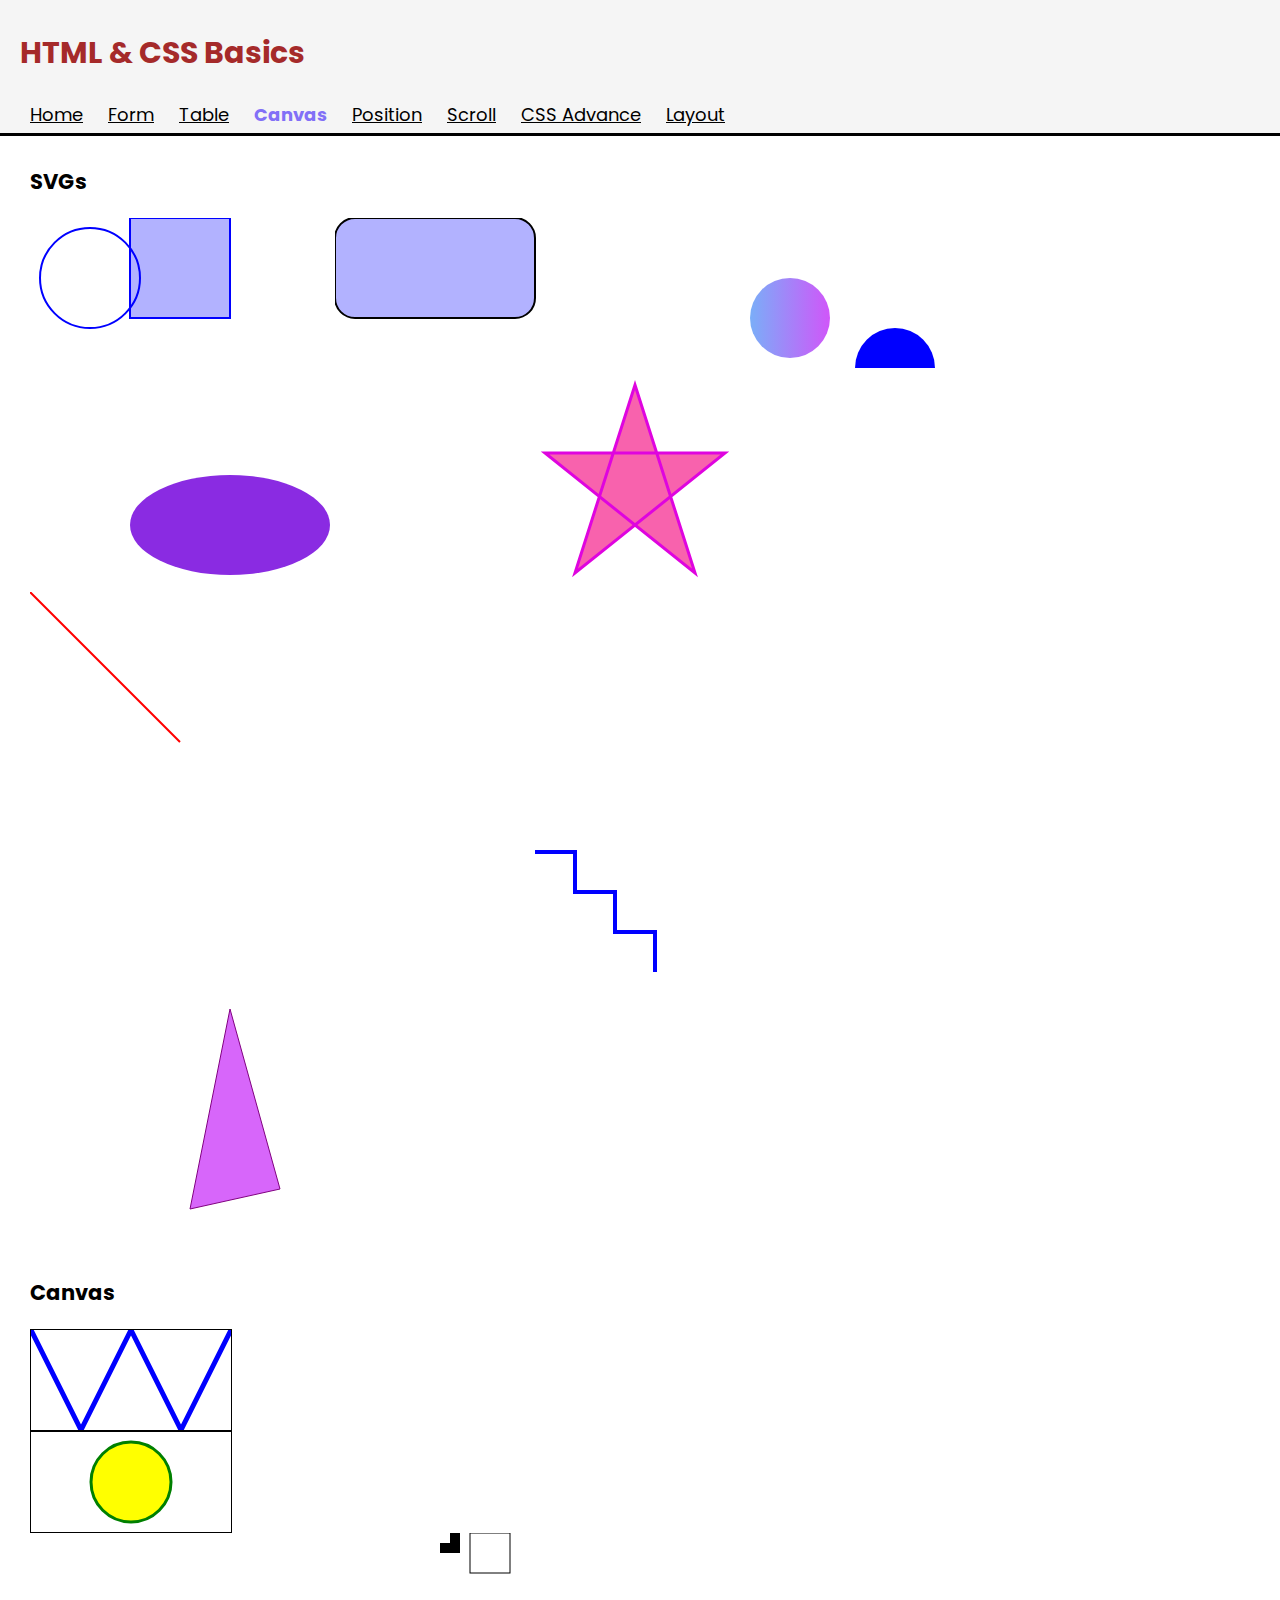
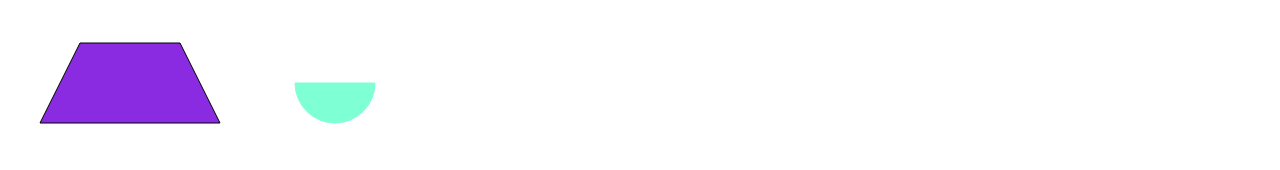
<file: html/canvas.html>
<!DOCTYPE html>
<html lang="en">
  <head>
    <meta charset="UTF-8" />
    <meta name="viewport" content="width=device-width, initial-scale=1.0" />
    <title>Canvas</title>
    <link rel="stylesheet" href="/styles.css" />
    <link rel="stylesheet" href="/css/canvas.css" />
    <style>
      nav {
        border-bottom: 3px solid black;
      }
    </style>
  </head>
  <body>
    <nav>
      <h2 style="color: brown; font-size: 30px">HTML & CSS Basics</h2>
      <a href="/index.html">Home</a>
      <a href="/html/form.html">Form</a>
      <a href="/html/table.html">Table</a>
      <a class="active-state" href="/html/canvas.html">Canvas</a>
      <a href="/html/absolute.html">Position</a>
      <a href="/html/scroll.html">Scroll</a>
      <a href="/html/css-advance.html">CSS Advance</a>
      <a href="/html/layout.html">Layout</a>
    </nav>

    <div class="canvas">
      <h3>SVGs</h3>
      <svg>
        <g stroke-width="2" stroke="blue" fill="white">
          <circle cx="60" cy="60" r="50" />
          <rect
            width="100"
            height="100"
            x="100"
            y="0"
            style="
              fill: rgb(0, 0, 255);
              fill-opacity: 0.3;
            "
          />
        </g>
      </svg>
      <svg width="400" height="150">
        <rect
          width="200"
          height="100"
          rx="20"
          ry="20"
          style="
            fill: rgb(0, 0, 255);
            fill-opacity: 0.3;
            stroke-width: 2;
            stroke: rgb(0, 0, 0);
          "
        />
      </svg>
      <svg height="100" width="100">
        <defs>
          <linearGradient id="grad" x1="0%" y1="0%" x2="100%" y2="0%">
            <stop
              offset="0%"
              style="stop-color: rgb(122, 174, 248); stop-opacity: 1"
            />
            <stop
              offset="100%"
              style="stop-color: rgb(208, 86, 249); stop-opacity: 1"
            />
          </linearGradient>
        </defs>
        <circle cx="50" cy="50" r="40" fill="url(#grad)" />
      </svg>
      <svg height="50" width="100">
        <circle cx="50" cy="50" r="40" fill="blue" />
      </svg>
      <svg height="140" width="500">
        <ellipse cx="200" cy="80" rx="100" ry="50" style="fill: blueviolet" />
      </svg>
      <svg height="210" width="500">
        <polygon
          points="100,10 40,198 190,78 10,78 160,198"
          style="
            fill: rgb(248, 98, 173);
            stroke: rgb(223, 4, 223);
            stroke-width: 3;
            fill-rule: nonzero;
          "
        />
      </svg>
      <svg height="400" width="500">
        <line
          x1="0"
          y1="0"
          x2="150"
          y2="150"
          style="stroke: rgb(255, 0, 0); stroke-width: 2"
        />
      </svg>
      <svg height="180" width="500">
        <polyline
          points="0,40 40,40 40,80 80,80 80,120 120,120 120,160"
          style="fill: white; stroke: blue; stroke-width: 4"
        />
      </svg>
      <svg height="250" width="500">
        <polygon
          points="200,10 250,190 160,210"
          style="fill: rgb(215, 102, 250); stroke: purple; stroke-width: 1"
        />
      </svg>

      <h3>Canvas</h3>
      <canvas
        id="myCanvas"
        width="200"
        height="100"
        style="border: 1px solid black; display: block"
      ></canvas>
      <canvas
        id="canvas"
        width="200"
        height="100"
        style="border: 1px solid black; display: block"
      ></canvas>
      <canvas id="pattern" width="200" height="100"></canvas>
      <canvas id="arc" width="200" height="100"></canvas>
      <canvas id="rectangle" width="200" height="200"></canvas>
    </div>

    <script src="/index.js"></script>
  </body>
</html>
</file>
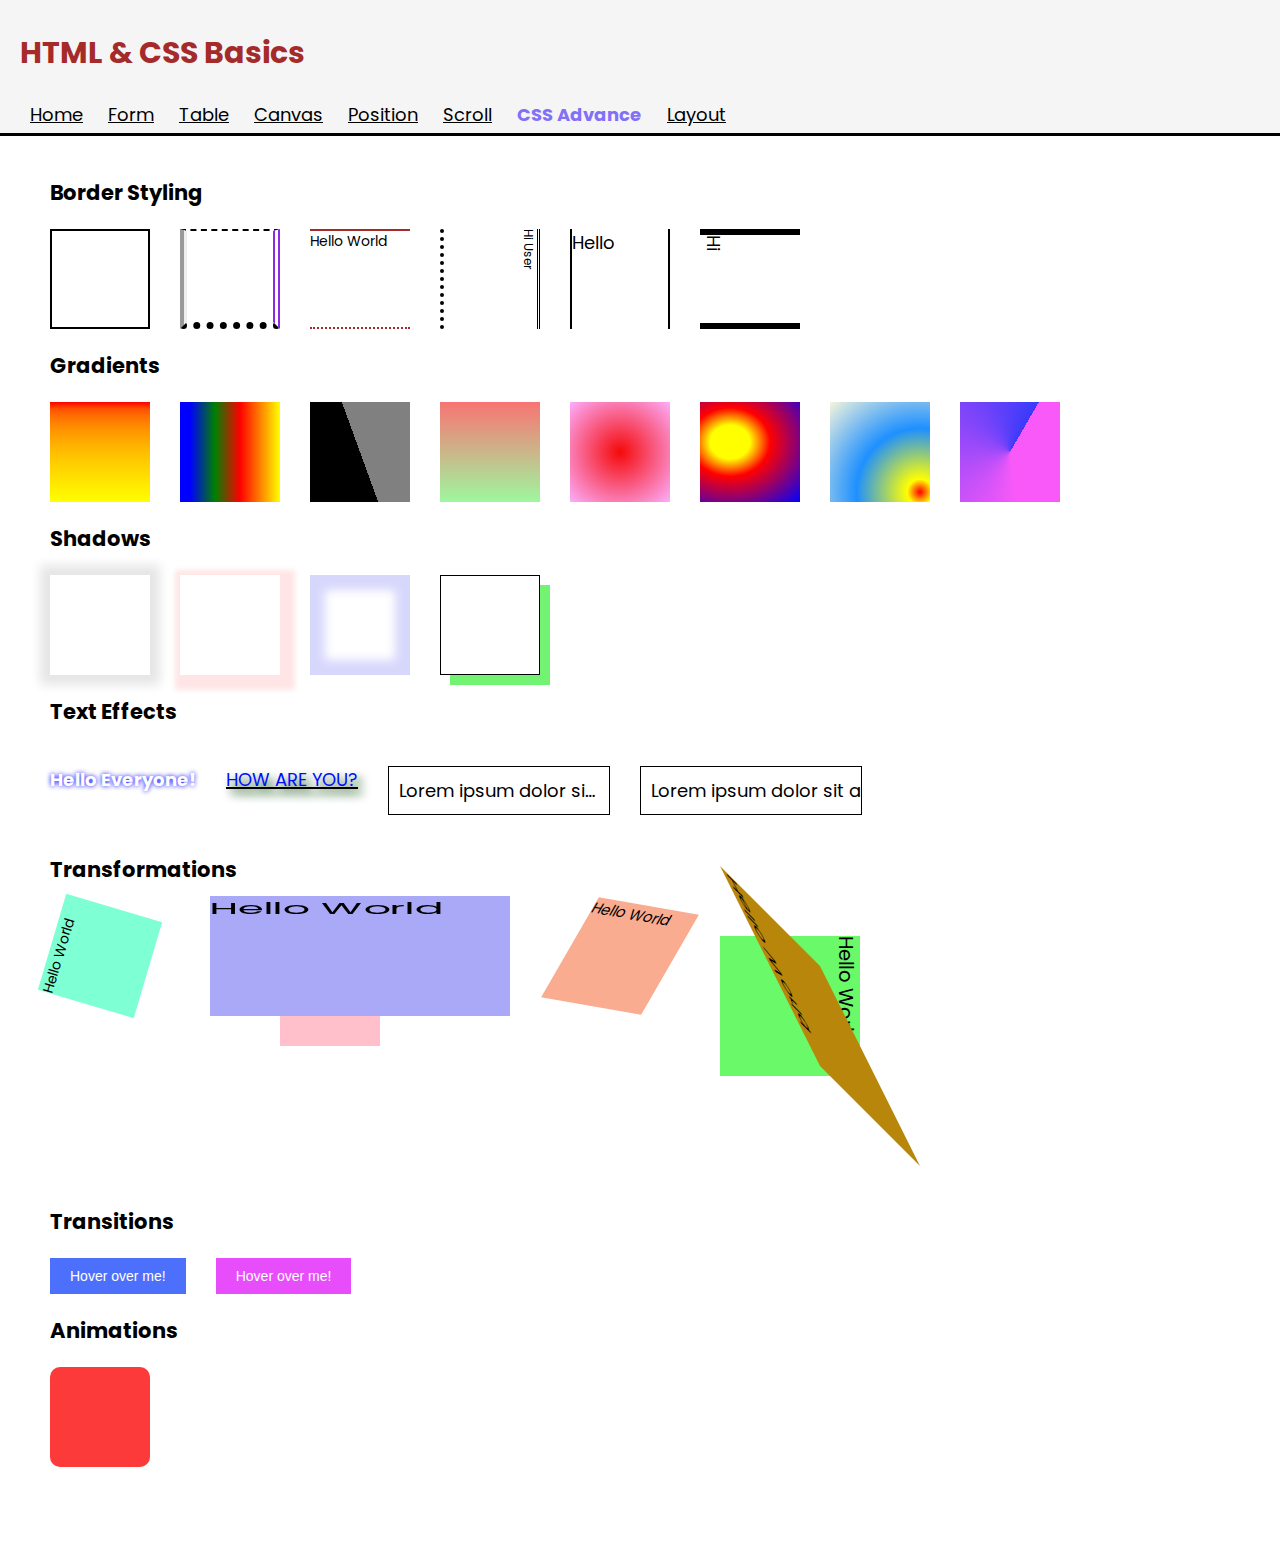
<file: html/css-advance.html>
<!DOCTYPE html>
<html lang="en">
  <head>
    <meta charset="UTF-8" />
    <meta name="viewport" content="width=device-width, initial-scale=1.0" />
    <title>CSS Advance</title>
    <link rel="stylesheet" href="/styles.css" />
    <link rel="stylesheet" href="/css/css-advance.css" />
    <style>
      nav {
        border-bottom: 3px solid black;
      }
    </style>
  </head>
  <body>
    <nav>
      <h2 style="color: brown; font-size: 30px">HTML & CSS Basics</h2>
      <a href="/index.html">Home</a>
      <a href="/html/form.html">Form</a>
      <a href="/html/table.html">Table</a>
      <a href="/html/canvas.html">Canvas</a>
      <a href="/html/absolute.html">Position</a>
      <a href="/html/scroll.html">Scroll</a>
      <a class="active-state" href="/html/css-advance.html">CSS Advance</a>
      <a href="/html/layout.html">Layout</a>
    </nav>

    <div class="advance">
      <h3>Border Styling</h3>
      <div class="container">
        <div class="border"></div>
        <div class="style"></div>
        <div class="block">Hello World</div>
        <div class="block-vertical">Hi User</div>
        <div class="inline">Hello</div>
        <div class="inline-vertical">Hi</div>
      </div>

      <h3>Gradients</h3>
      <div class="container">
        <div class="simple-linear"></div>
        <div class="rotate-linear"></div>
        <div class="line"></div>
        <div class="progression"></div>
        <div class="simple-radial"></div>
        <div class="position-radial"></div>
        <div class="corner-radial"></div>
        <div class="simple-conic"></div>
      </div>

      <h3>Shadows</h3>
      <div class="container">
        <div class="simple-shadow"></div>
        <div class="shadow"></div>
        <div class="inner-shadow"></div>
        <div class="opaque-shadow"></div>
      </div>

      <h3>Text Effects</h3>
      <div class="container">
        <p class="text-shadow">Hello Everyone!</p>
        <p class="text-shadow2">How are you?</p>
        <p class="ellipsis">
          Lorem ipsum dolor sit amet, consectetur adipiscing elit, sed do
          eiusmod tempor incididunt ut labore et dolore magna aliqua.
        </p>
        <p class="clip">
          Lorem ipsum dolor sit amet, consectetur adipiscing elit, sed do
          eiusmod tempor incididunt ut labore et dolore magna aliqua.
        </p>
      </div>

      <h3>Transformations</h3>
      <div class="container">
        <div class="transform-rotate">Hello World</div>
        <div class="transform-translate">Hello World</div>
        <div class="transform-scale">Hello World</div>
        <div class="rotate-translate">Hello World</div>
        <div class="transform-skew">Hello World</div>
        <div class="transform-matrix">Hello World</div>
      </div>

      <h3 style="margin-top: 200px;">Transitions</h3>
      <div class="container">
        <button class="transition">Hover over me!</button>
        <button class="transition2">Hover over me!</button>
      </div>

      <h3>Animations</h3>
      <div class="container">
        <div class="animation"></div>
      </div>
    </div>
  </body>
</html>
</file>
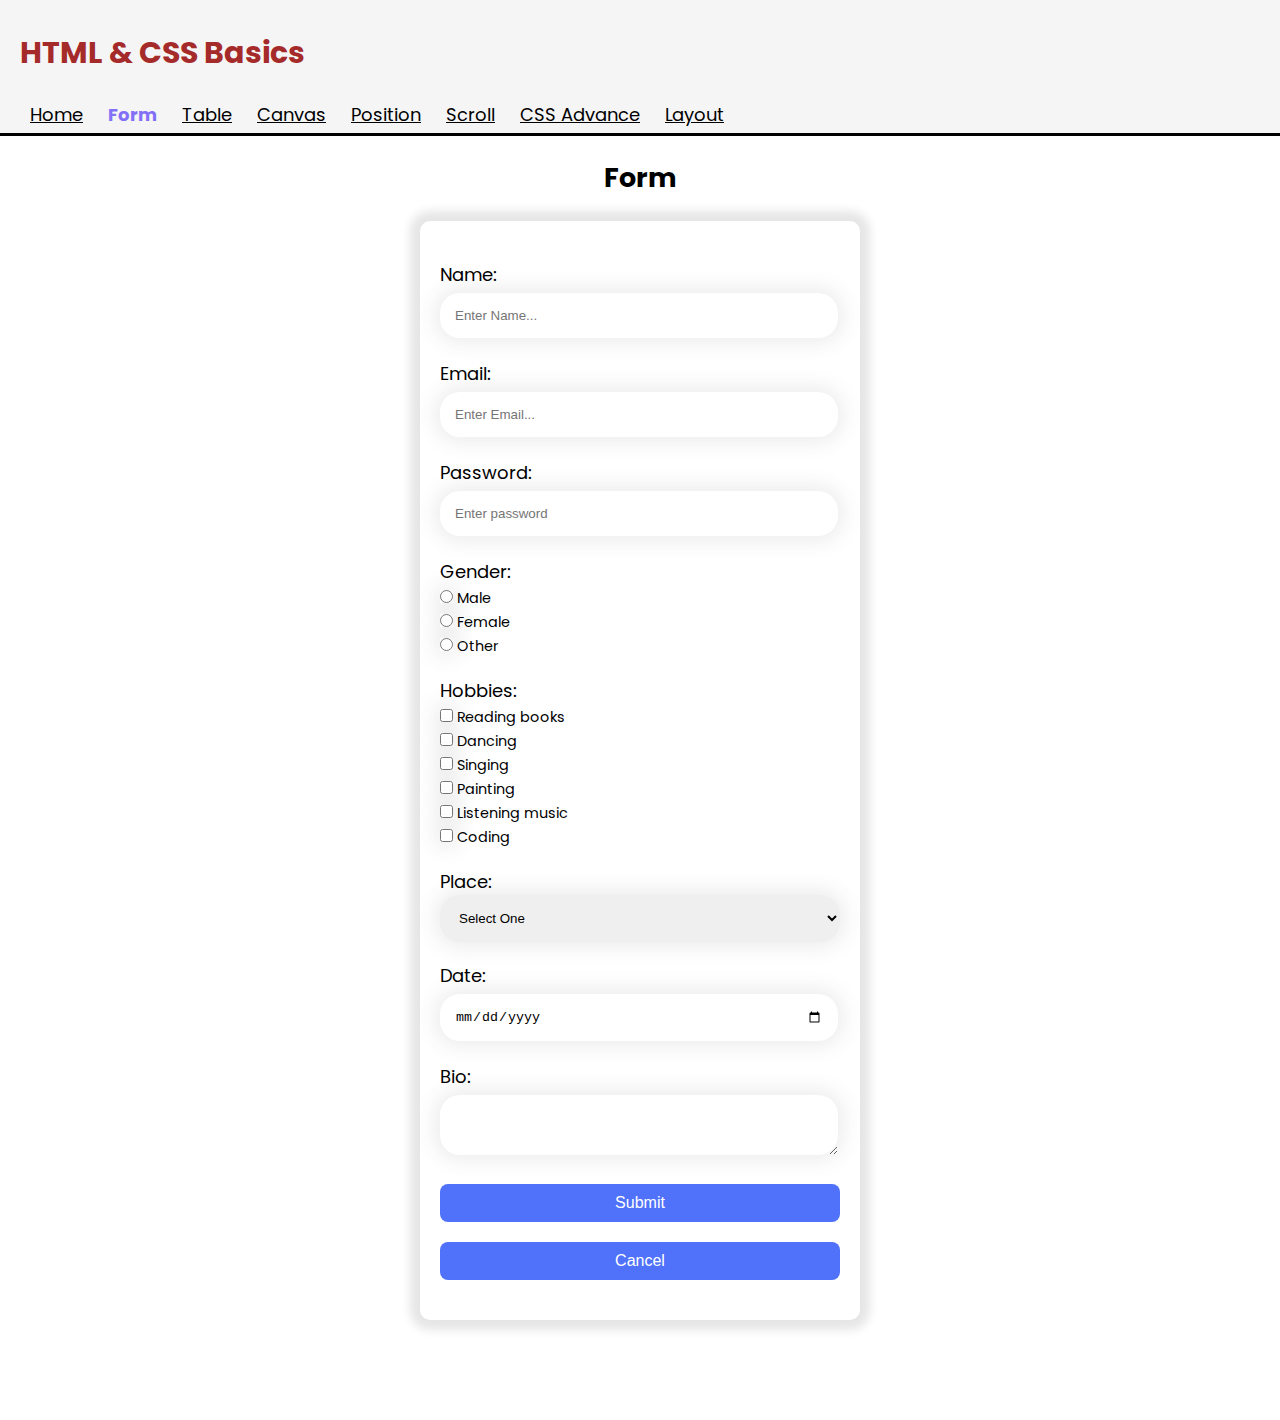
<file: html/form.html>
<!DOCTYPE html>
<html lang="en">
  <head>
    <meta charset="UTF-8" />
    <meta name="viewport" content="width=device-width, initial-scale=1.0" />
    <title>Form</title>
    <link rel="stylesheet" href="/styles.css" />
    <link rel="stylesheet" href="/css/form.css" />
    <style>
      nav {
        border-bottom: 3px solid black;
        padding: 5px 20px;
      }
    </style>
  </head>
  <body>
    <nav>
      <h2 style="color: brown; font-size: 30px">HTML & CSS Basics</h2>
      <a href="/index.html">Home</a>
      <a class="active-state" href="/html/form.html">Form</a>
      <a href="/html/table.html">Table</a>
      <a href="/html/canvas.html">Canvas</a>
      <a href="/html/absolute.html">Position</a>
      <a href="/html/scroll.html">Scroll</a>
      <a href="/html/css-advance.html">CSS Advance</a>
      <a href="/html/layout.html">Layout</a>
    </nav>
    <div id="form">
      <h2>Form</h2>
      <form class="form" onsubmit="handleSubmit()">
        <label> Name: <input placeholder="Enter Name..." name="name" required /> </label>
        <label>
          Email: <input type="email" placeholder="Enter Email..." name="email" required />
        </label>
        <label>
          Password:
          <input type="password" placeholder="Enter password" name="password" required />
        </label>
        <label>
          Gender:
          <span>
            <label id="block"
              ><input type="radio" name="gender" value="Male" required />
              Male</label
            >
            <label id="block"
              ><input type="radio" name="gender" value="Female" required />
              Female</label
            >
            <label id="block"
              ><input type="radio" name="gender" value="Other" required />
              Other</label
            >
          </span>
        </label>
        <label>
          Hobbies:
          <span>
            <label id="block"
              ><input type="checkbox" value="Reading books" name="hobbies" /> Reading
              books</label
            >
            <label id="block"
              ><input type="checkbox" value="Dancing" name="hobbies" /> Dancing</label
            >
            <label id="block"
              ><input type="checkbox" value="Singing" name="hobbies" /> Singing</label
            >
            <label id="block"
              ><input type="checkbox" value="Painting" name="hobbies" /> Painting</label
            >
            <label id="block"
              ><input type="checkbox" value="Listening music" name="hobbies" /> Listening
              music</label
            >
            <label id="block"
              ><input type="checkbox" value="Coding" name="hobbies" /> Coding</label
            >
          </span>
        </label>
        <label
          >Place:
          <select required name="place">
            <option value="">Select One</option>
            <option value="Mumbai">Mumbai</option>
            <option value="Chennai">Chennai</option>
            <option value="Bangalore">Bangalore</option>
            <option value="Delhi">Delhi</option>
            <option value="Kolkata">Kolkata</option>
            <option value="Hyderabad">Hyderabad</option>
            <option value="Bhubaneshwar">Bhubaneshwar</option>
            <option value="Ahmedabad">Ahmedabad</option>
          </select>
        </label>
        <label>Date: <input type="date" name="date" required /></label>
        <label>Bio: <textarea name="bio"></textarea></label>
        <button class="submitBtn" type="submit">Submit</button>
        <button class="cancelBtn" formnovalidate>Cancel</button>
      </form>
    </div>

    <script src="/form.js"></script>
  </body>
</html>
</file>
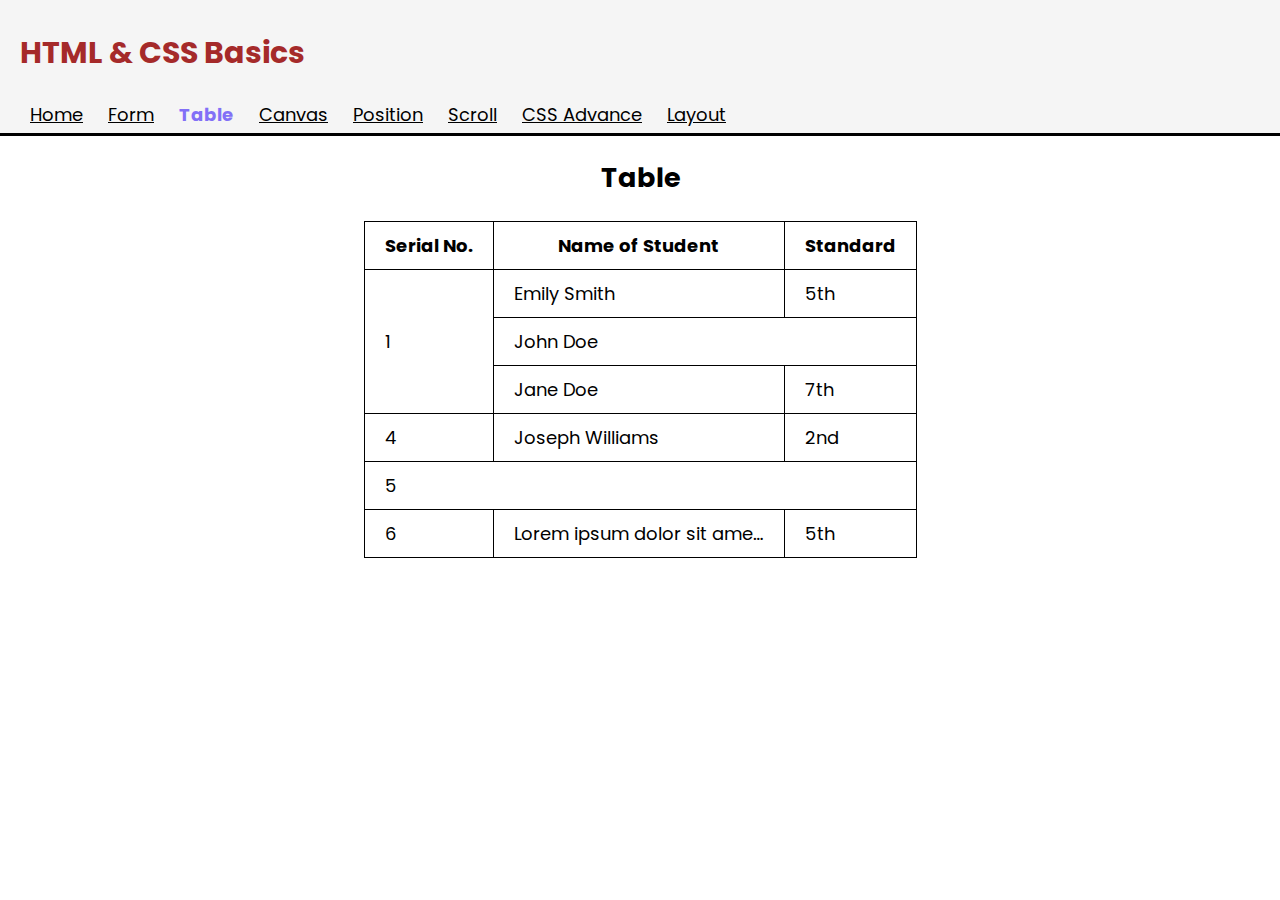
<file: html/table.html>
<!DOCTYPE html>
<html lang="en">
  <head>
    <meta charset="UTF-8" />
    <meta name="viewport" content="width=device-width, initial-scale=1.0" />
    <title>Table</title>
    <link rel="stylesheet" href="/styles.css" />
    <link rel="stylesheet" href="/css/table.css" />
    <style>
      nav {
        border-bottom: 3px solid black;
      }
    </style>
  </head>

  <body>
    <nav>
      <h2 style="color: brown; font-size: 30px">HTML & CSS Basics</h2>
      <a href="/index.html">Home</a>
      <a href="/html/form.html">Form</a>
      <a class="active-state" href="/html/table.html">Table</a>
      <a href="/html/canvas.html">Canvas</a>
      <a href="/html/absolute.html">Position</a>
      <a href="/html/scroll.html">Scroll</a>
      <a href="/html/css-advance.html">CSS Advance</a>
      <a href="/html/layout.html">Layout</a>
    </nav>
    <h2 class="header">Table</h2>
    <table>
      <thead>
        <tr>
          <th>Serial No.</th>
          <th class="student">Name of Student</th>
          <th>Standard</th>
        </tr>
      </thead>
      <tbody>
        <tr>
          <td rowspan="3">1</td>
          <td>Emily Smith</td>
          <td>5th</td>
        </tr>
        <tr>
          <!-- <td>2</td> -->
          <td colspan="2">John Doe</td>
          <!-- <td>10th</td> -->
        </tr>
        <tr>
          <!-- <td>3</td> -->
          <td>Jane Doe</td>
          <td>7th</td>
        </tr>
        <tr>
          <td>4</td>
          <td>Joseph Williams</td>
          <td>2nd</td>
        </tr>
        <tr>
          <td colspan="5">5</td>
          <!-- <td>Ben Cooper</td>
          <td>4th</td> -->
        </tr>
        <tr>
          <td>6</td>
          <td>
            Lorem ipsum dolor sit amet, consectetur adipiscing elit, sed do
            eiusmod tempor incididunt
          </td>
          <td>5th</td>
        </tr>
      </tbody>
    </table>
  </body>
</html>
</file>
<file: styles.css>
@import url("https://fonts.googleapis.com/css2?family=Poppins:wght@300;400;500;600;700&display=swap");

html {
  font-size: 18px;
}

body {
  padding: 0;
  margin: 0;
  font-family: "Poppins", sans-serif;
}

.active-state {
  color: rgb(130, 112, 247);
  font-weight: bold;
  text-decoration: none;
}

fieldset {
  margin: 50px 0;
  border-radius: 5px;
}

a {
  margin: 0 10px;
  color: black;
}

/* pseudo class */
a:hover {
  text-decoration: none;
}

nav {
  padding: 5px 20px;
  position: sticky;
  top: 0;
  background-color: whitesmoke;
  z-index: 100;
}

/* descendant selector */
/* specificity */
.content header {
  color: cornflowerblue;
}

header {
  color: chocolate;
}

ul {
  display: flex;
}

ul li {
  list-style: none;
  margin: 0 20px;
  border: 1px solid black;
  padding: 10px;
  border-radius: 6px;
}

/* text styling */
#random {
  font-size: 2em;
  font-weight: 700;
  color: cadetblue;
  text-decoration: underline;
  text-decoration-color: aquamarine;
  text-decoration-style: dotted;
  text-decoration-thickness: 5px;
  text-align: center;
  text-transform: uppercase;
  font-style: oblique;
  text-shadow: thistle 4px 4px;
  background: linear-gradient(0deg, black 20%, gray);
  padding: 10px 0;
  margin: 20px 0;
  border-radius: 10px;
}

#paragraph {
  font-size: 0.8rem;
  letter-spacing: 2px;
  line-height: 25px;
}

/* descendant selector */
div span {
  font-size: 0.8em;
  color: crimson;
}

/* child selector */
div > span {
  color: darkgreen;
  font-size: 20px;
  font-weight: 600;
}

/* adjacent child selector */
.selector p + .selector span {
  color: darkcyan;
}

/* general sibling selector */
p ~ span {
  color: darkslateblue;
}

.content {
  padding: 10px 30px 40px;
}

img {
  width: 200px;
  height: 200px;
  border-radius: 20%;
}

video {
  width: 350px;
  margin-left: 20px;
}

.position {
  display: flex;
  gap: 10px;
  margin: 20px;
  position: relative;
}

.position div {
  width: 100px;
  height: 100px;
  border: 1px solid black;
}

.position .two {
  position: absolute;
  top: 20px;
  left: 20px;
  z-index: 2;
}

.first, .second, .third, .fourth, .fifth, .sixth, .seventh, .eighth, .ninth {
  padding: 10px;
  border: 1px solid black;
}

.tenth {
  padding: 10px;
  position: absolute;
  top: 500px;
  left: 300px;
  border: 1px solid black;
}

footer {
  border-top: 2px solid black;
  padding: 10px 30px;
  margin-top: 40px;
  display: flex;
  justify-content: center;
  align-items: center;
}
</file>
<file: css/canvas.css>
.canvas {
  margin: 30px;
}
</file>
<file: css/css-advance.css>
.advance {
  padding: 20px 50px 100px;
}

.container {
  display: flex;
  gap: 30px;
}

.border {
  box-sizing: border-box;
  width: 100px;
  height: 100px;
  border: 2px solid;
}

.style {
  box-sizing: border-box;
  width: 100px;
  height: 100px;
  border-width: 7px;
  border-top-style: dashed;
  border-bottom-style: dotted;
  border-right-style: double;
  border-left-style: groove;
  border-top-width: 2px;
  border-right-color: blueviolet;
}

.block {
  box-sizing: border-box;
  width: 100px;
  height: 100px;
  border-block: 2px solid;
  border-block-color: brown;
  border-block-end-style: dotted;
  font-size: 14px;
}

.block-vertical {
  box-sizing: border-box;
  width: 100px;
  height: 100px;
  border-block: 4px dotted;
  border-block-start: double;
  writing-mode: vertical-rl;
  font-size: 12px;
}

.inline {
  box-sizing: border-box;
  width: 100px;
  height: 100px;
  border-inline: 2px solid black;
}

.inline-vertical {
  box-sizing: border-box;
  width: 100px;
  height: 100px;
  border-inline: 6px solid black;
  writing-mode: vertical-lr;
}

.simple-linear {
  box-sizing: border-box;
  width: 100px;
  height: 100px;
  background: linear-gradient(red, 20%, yellow);
}
.rotate-linear {
  box-sizing: border-box;
  width: 100px;
  height: 100px;
  background: linear-gradient(90deg, blue 10%, green, red 60%, yellow);
}

.line {
  box-sizing: border-box;
  width: 100px;
  height: 100px;
  background: linear-gradient(70deg, black 50%, gray 50%);
}

.progression {
  box-sizing: border-box;
  width: 100px;
  height: 100px;
  background: linear-gradient(to top, rgb(158, 247, 158), rgb(248, 116, 116));
}

.simple-radial {
  box-sizing: border-box;
  width: 100px;
  height: 100px;
  background: radial-gradient(rgb(245, 10, 10), rgb(252, 173, 252));
}

.position-radial {
  box-sizing: border-box;
  width: 100px;
  height: 100px;
  background: radial-gradient(at 30% 40px, yellow 20%, red 40px, blue);
}

.corner-radial {
  box-sizing: border-box;
  width: 100px;
  height: 100px;
  background: radial-gradient(
    ellipse farthest-corner at 90% 90%,
    red,
    yellow 10%,
    #1e90ff 50%,
    beige
  );
}

.simple-conic {
  box-sizing: border-box;
  width: 100px;
  height: 100px;
  background: conic-gradient(
    from 30deg,
    rgb(248, 89, 248) 40%,
    rgb(58, 58, 251)
  );
}

.simple-shadow {
  box-sizing: border-box;
  width: 100px;
  height: 100px;
  box-shadow: 0 0 10px 10px rgba(0, 0, 0, 0.1);
}

.shadow {
  box-sizing: border-box;
  width: 100px;
  height: 100px;
  box-shadow: 5px 5px 5px 10px rgba(255, 0, 0, 0.1);
}

.inner-shadow {
  box-sizing: border-box;
  width: 100px;
  height: 100px;
  box-shadow: inset 0 0 10px 15px rgba(122, 122, 245, 0.3);
}

.opaque-shadow {
  box-sizing: border-box;
  width: 100px;
  height: 100px;
  border: 1px solid black;
  box-shadow: 10px 10px 0 0 rgba(20, 236, 20, 0.6);
}

.text-shadow {
  text-shadow: 0px 0px 5px blue;
  font-weight: bold;
  color: white;
}

.text-shadow2 {
  text-shadow: 5px 5px 10px rgb(1, 70, 1);
  color: rgb(0, 13, 255);
  text-transform: uppercase;
  text-decoration: underline;
  text-decoration-color: black;
  text-decoration-thickness: 2px;
}

.ellipsis {
  white-space: nowrap;
  width: 200px;
  border: 1px solid #000000;
  overflow: hidden;
  text-overflow: ellipsis;
  padding: 10px;
}

.clip {
  white-space: nowrap;
  width: 200px;
  border: 1px solid #000000;
  overflow: hidden;
  text-overflow: clip;
  padding: 10px;
}

.transform-rotate {
  box-sizing: border-box;
  width: 100px;
  height: 100px;
  background-color: aquamarine;
  font-size: 14px;
  transform: rotate(30deg);
  transform: rotate(0.5turn);
  transform: rotate(5rad);
}

.transform-translate {
  box-sizing: border-box;
  width: 100px;
  height: 100px;
  background-color: pink;
  font-size: 14px;
  transform: translate(100px, 40px);
}

.transform-scale {
  box-sizing: border-box;
  width: 100px;
  height: 100px;
  background-color: rgb(169, 169, 248);
  font-size: 14px;
  transform: scale(1.2);
  transform: scale(3, 1.2);
}

.rotate-translate {
  box-sizing: border-box;
  width: 100px;
  height: 100px;
  background-color: rgb(105, 249, 105);
  font-size: 14px;
  transform: rotate(45deg) translate(300px, 50px) scale(1.4);
  transform: translate(300px, 50px) scale(1.4) rotate(90deg);
}

.transform-skew {
  box-sizing: border-box;
  width: 100px;
  height: 100px;
  background-color: rgb(249, 172, 144);
  font-size: 14px;
  transform: skew(30deg, 10deg);
  transform: skew(-30deg, 10deg);
}

.transform-matrix {
  box-sizing: border-box;
  width: 100px;
  height: 100px;
  background-color: darkgoldenrod;
  font-size: 14px;
  transform: matrix(1, 2, 1, 1, 70, 60);
}

.transition {
  background-color: rgb(77, 112, 252);
  color: white;
  padding: 10px 20px;
  border: none;
  font-size: 14px;
  cursor: pointer;
  transition: all 1s 0.5s ease;
}

.transition:hover {
  padding: 10px 50px;
  background-color: rgb(14, 14, 247);
  transform: scale(1.2);
}

.transition2 {
  background-color: rgb(232, 77, 252);
  color: white;
  padding: 10px 20px;
  border: none;
  font-size: 14px;
  cursor: pointer;
  transition: transform 1s ease;
}

.transition2:hover {
  transform: scale(1.2);
  background-color: rgb(228, 29, 254);
}

.animation {
  background-color: rgb(252, 58, 58);
  width: 100px;
  height: 100px;
  box-sizing: border-box;
  border-radius: 10px;
  animation: slide-in 2s ease-in-out;
}
@keyframes slide-in {
    0% {
      transform: rotate(0);
    }
    100% {
      transform: rotate(360deg);
    }
  }
</file>
<file: css/form.css>
#form h2 {
  text-align: center;
}

form {
  display: flex;
  flex-direction: column;
  margin: 0 auto;
  width: 400px;
  gap: 20px;
  box-shadow: 0 0 10px 10px rgba(0, 0, 0, 0.1);
  padding: 40px 20px;
  border-radius: 10px;
  margin-bottom: 100px;
}

input,
textarea {
  width: 92%;
  padding: 15px;
  margin: 5px 0 2px;
  border: none;
  border-radius: 20px;
  box-shadow: 0 0 20px 5px rgba(70, 70, 70, 0.1);
}

select {
  width: 100%;
  padding: 15px;
  border: none;
  border-radius: 20px;
  box-shadow: 0 0 20px 5px rgba(70, 70, 70, 0.1);
}

input[type="radio"],
input[type="checkbox"] {
  width: fit-content;
}

#block {
  color: black;
  display: block;
}

button {
  width: 100%;
  background-color: rgb(80, 114, 251);
  color: white;
  font-size: 16px;
  border: none;
  border-radius: 8px;
  padding: 10px 0;
}

button:hover {
  background-color: rgb(44, 86, 251);
  cursor: pointer;
}
</file>
<file: css/table.css>
.header {
  text-align: center;
}

table {
  margin: 0 auto;
  border: 1px solid black;
  border-collapse: collapse;
}

td,
th {
  padding: 10px 20px;
  border: 1px solid black;
}

.student {
  width: 250px;
}

td {
  overflow: hidden;
  max-width: 250px;
  text-overflow: ellipsis;
  white-space: nowrap;
}
</file>
